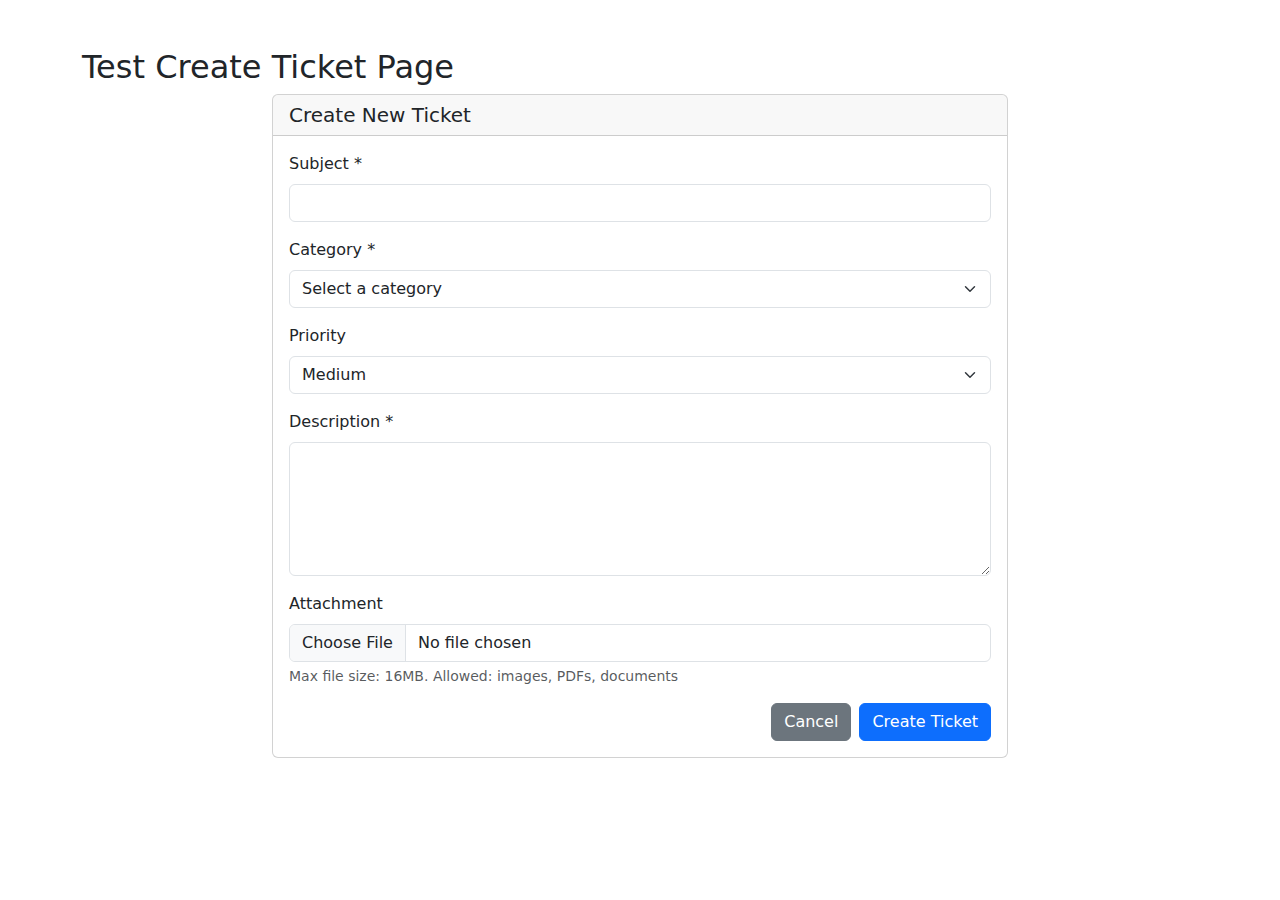
<file: frontend/test-create-ticket.html>
<!DOCTYPE html>
<html lang="en">
<head>
    <meta charset="UTF-8">
    <meta name="viewport" content="width=device-width, initial-scale=1.0">
    <title>Test Create Ticket - QuickDesk</title>
    <link href="https://cdn.jsdelivr.net/npm/bootstrap@5.1.3/dist/css/bootstrap.min.css" rel="stylesheet">
</head>
<body>
    <div class="container mt-5">
        <h2>Test Create Ticket Page</h2>
        
        <div class="row justify-content-center">
            <div class="col-md-8">
                <div class="card">
                    <div class="card-header">
                        <h5 class="card-title mb-0">
                            <i class="fas fa-plus"></i> Create New Ticket
                        </h5>
                    </div>
                    <div class="card-body">
                        <form id="create-ticket-form">
                            <div class="mb-3">
                                <label for="subject" class="form-label">Subject *</label>
                                <input type="text" class="form-control" id="subject" required>
                            </div>
                            
                            <div class="mb-3">
                                <label for="category" class="form-label">Category *</label>
                                <select class="form-select" id="category" required>
                                    <option value="">Select a category</option>
                                    <option value="1">Technical Support</option>
                                    <option value="2">Account Issues</option>
                                    <option value="3">Feature Request</option>
                                    <option value="4">Bug Report</option>
                                    <option value="5">General Inquiry</option>
                                </select>
                            </div>
                            
                            <div class="mb-3">
                                <label for="priority" class="form-label">Priority</label>
                                <select class="form-select" id="priority">
                                    <option value="low">Low</option>
                                    <option value="medium" selected>Medium</option>
                                    <option value="high">High</option>
                                    <option value="urgent">Urgent</option>
                                </select>
                            </div>
                            
                            <div class="mb-3">
                                <label for="description" class="form-label">Description *</label>
                                <textarea class="form-control" id="description" rows="5" required></textarea>
                            </div>
                            
                            <div class="mb-3">
                                <label for="attachment" class="form-label">Attachment</label>
                                <input type="file" class="form-control" id="attachment">
                                <div class="form-text">Max file size: 16MB. Allowed: images, PDFs, documents</div>
                            </div>
                            
                            <div class="d-grid gap-2 d-md-flex justify-content-md-end">
                                <button type="button" class="btn btn-secondary">Cancel</button>
                                <button type="submit" class="btn btn-primary">Create Ticket</button>
                            </div>
                        </form>
                    </div>
                </div>
            </div>
        </div>
    </div>

    <script>
        document.getElementById('create-ticket-form').addEventListener('submit', function(e) {
            e.preventDefault();
            alert('Test form submitted! This confirms the create ticket page is working.');
        });
    </script>
</body>
</html>
</file>
